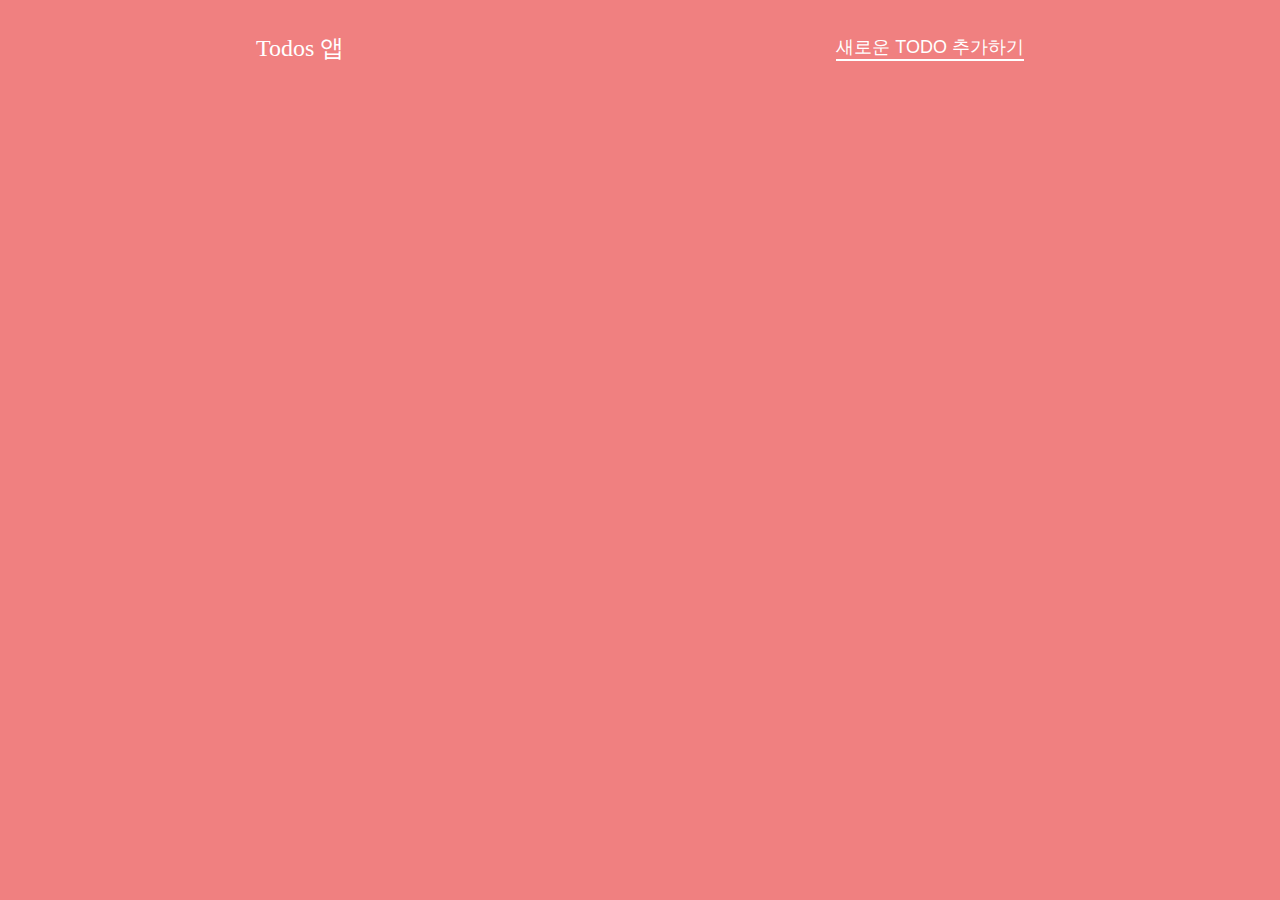
<file: 3.js-todo-app/index.html>
<!DOCTYPE html>
<html lang="en">
  <head>
    <meta charset="UTF-8" />
    <meta http-equiv="X-UA-Compatible" content="IE=edge" />
    <meta name="viewport" content="width=device-width, initial-scale=1.0" />
    <title>Task App 2023</title>
    <link
      href="https://fonts.googleapis.com/icon?family=Material+Icons"
      rel="stylesheet"
    />
    <link rel="stylesheet" href="main.css" />
  </head>
  <body>
    <main>
      <div class="app">
        <header>
          <h1 >Todos 앱</h1>
          <button id="create-btn">새로운 todo 추가하기</button>
        </header>

        <div class="todo-list" id="list">
          <!-- <div class="item">
					<input type="checkbox" />
					<input 
						type="text" 
						value="Todo content goes here" 
						disabled />
					<div class="actions">
						<button class="material-icons">edit</button>
						<button class="material-icons remove-btn">remove_circle</button>
					</div>
				</div> -->
        </div>
      </div>
    </main>
    <script src="main.js"></script>
  </body>
</html>
</file>
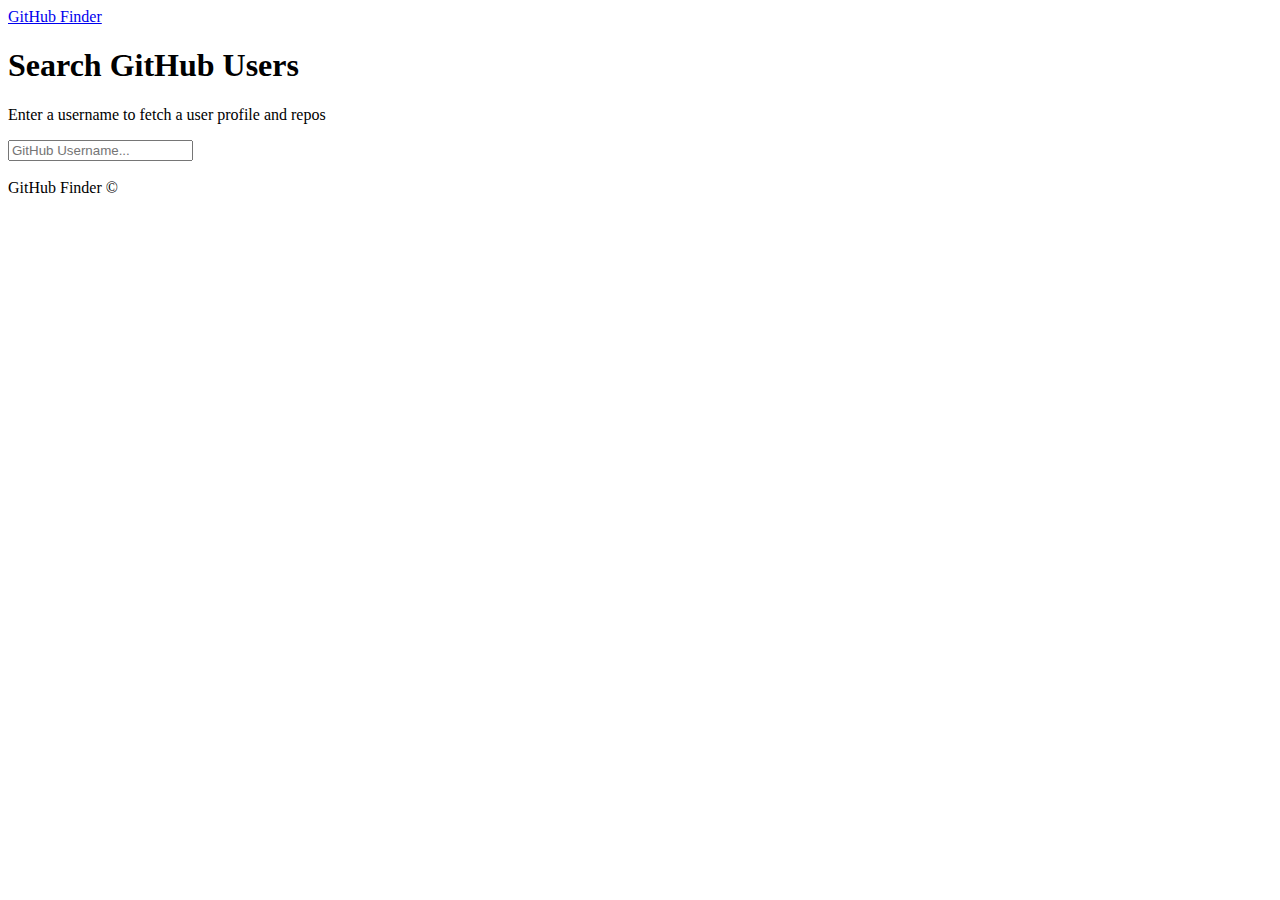
<file: 4.js-githubfinder-app/index.html>
<!DOCTYPE html>
<html lang="en">
<head>
  <meta charset="UTF-8">
  <meta name="viewport" content="width=device-width, initial-scale=1.0">
  <meta http-equiv="X-UA-Compatible" content="ie=edge">
  <link rel="stylesheet" href="https://bootswatch.com/4/litera/bootstrap.min.css">
  <title>GitHub Finder</title>
</head>
<body>
  <nav class="navbar navbar-dark bg-primary mb-3">
    <div class="container">
      <a href="#" class="navbar-brand">GitHub Finder</a>
    </div>
  </nav>
  <div class="container searchContainer">
    <div class="search card card-body">
      <h1>Search GitHub Users</h1>
      <p class="lead">Enter a username to fetch a user profile and repos</p>
      <input type="text" id="searchUser" class="form-control" placeholder="GitHub Username...">
    </div>
    <br>
    <div id="profile"></div>
  </div>

  <footer class="mt-5 p-3 text-center bg-light">
    GitHub Finder &copy;
  </footer>
  
  <script src="https://code.jquery.com/jquery-3.2.1.slim.min.js" integrity="sha384-KJ3o2DKtIkvYIK3UENzmM7KCkRr/rE9/Qpg6aAZGJwFDMVNA/GpGFF93hXpG5KkN" crossorigin="anonymous"></script>
  <script src="https://cdnjs.cloudflare.com/ajax/libs/popper.js/1.12.3/umd/popper.min.js" integrity="sha384-vFJXuSJphROIrBnz7yo7oB41mKfc8JzQZiCq4NCceLEaO4IHwicKwpJf9c9IpFgh" crossorigin="anonymous"></script>
  <script src="https://maxcdn.bootstrapcdn.com/bootstrap/4.0.0-beta.2/js/bootstrap.min.js" integrity="sha384-alpBpkh1PFOepccYVYDB4do5UnbKysX5WZXm3XxPqe5iKTfUKjNkCk9SaVuEZflJ" crossorigin="anonymous"></script>

  <script src="github.js"></script>
  <script src="ui.js"></script>
  <script src="app.js"></script>
</body>
</html>
</file>
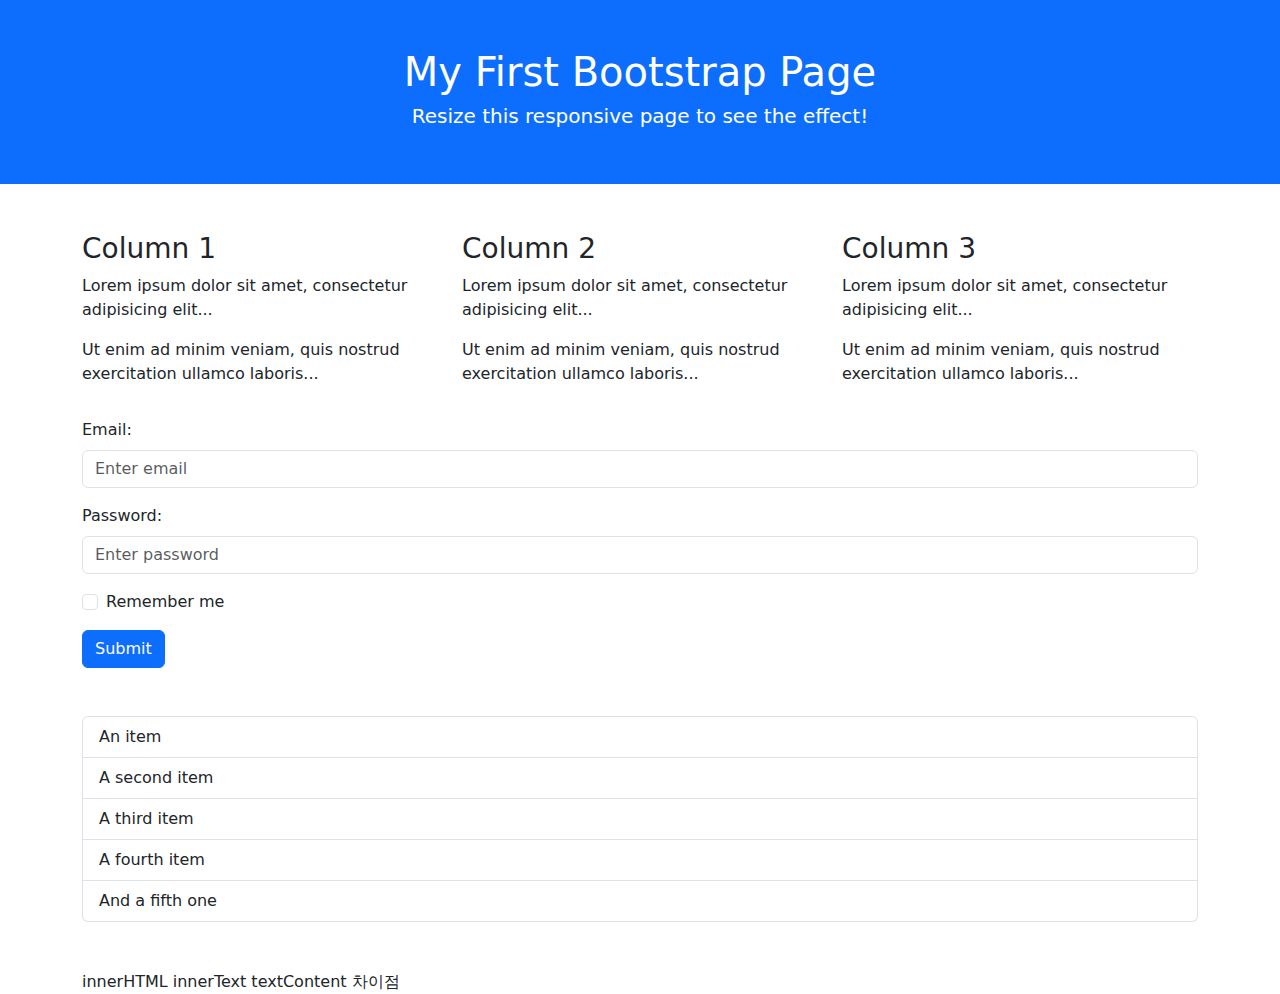
<file: javascript/7. document-object/index.html>
<!DOCTYPE html>
<html lang="en">

<head>
    <title>Document Object</title>
    <meta charset="utf-8">
    <meta name="viewport" content="width=device-width, initial-scale=1">
    <link href="https://cdn.jsdelivr.net/npm/bootstrap@5.2.3/dist/css/bootstrap.min.css" rel="stylesheet">
    <script src="https://cdn.jsdelivr.net/npm/bootstrap@5.2.3/dist/js/bootstrap.bundle.min.js"></script>
</head>

<body>
    <div id="header-container" class="container-fluid p-5 bg-primary text-white text-center">
        <h1 id="header-heading" class="header-title">My First Bootstrap Page</h1>
        <h5>Resize this responsive page to see the effect!</h5>
    </div>

    <div id="body-container" class="container mt-5">
        <div class="row">
            <div class="col-sm-4">
                <h3>Column 1</h3>
                <p>Lorem ipsum dolor sit amet, consectetur adipisicing elit...</p>
                <p>Ut enim ad minim veniam, quis nostrud exercitation ullamco laboris...</p>
            </div>
            <div class="col-sm-4">
                <h3>Column 2</h3>
                <p>Lorem ipsum dolor sit amet, consectetur adipisicing elit...</p>
                <p>Ut enim ad minim veniam, quis nostrud exercitation ullamco laboris...</p>
            </div>
            <div class="col-sm-4">
                <h3>Column 3</h3>
                <p>Lorem ipsum dolor sit amet, consectetur adipisicing elit...</p>
                <p>Ut enim ad minim veniam, quis nostrud exercitation ullamco laboris...</p>
            </div>
        </div>

        <form class="form-container" action="/action_page.php">
            <div id="form-first-div" class="mb-3 mt-3">
                <label for="email" class="form-label">Email:</label>
                <input type="email" class="form-control" id="email" placeholder="Enter email" name="email">
            </div>
            <div class="mb-3">
                <label for="pwd" class="form-label">Password:</label>
                <input type="password" class="form-control" id="pwd" placeholder="Enter password" name="pswd">
            </div>
            <div class="form-check mb-3">
                <label class="form-check-label">
                    <input class="form-check-input" type="checkbox" name="remember"> Remember me
                </label>
            </div>
            <button type="submit" class="btn btn-primary">Submit</button>
        </form>

        <ul class="list-group mt-5 mb-5">
            <li class="list-group-item">An item</li>
            <li class="list-group-item">A second item</li>
            <li class="list-group-item">A third item</li>
            <li class="list-group-item">A fourth item</li>
            <li class="list-group-item">And a fifth one</li>
        </ul>

        <div id='container'>
          innerHTML  innerText       textContent          차이점
            <span style='display:none'>안보이는 텍스트</span>
        </div>

    </div>
    <script src="script1.js"></script>
    <script src="script2.js"></script>
</body>

</html>
</file>
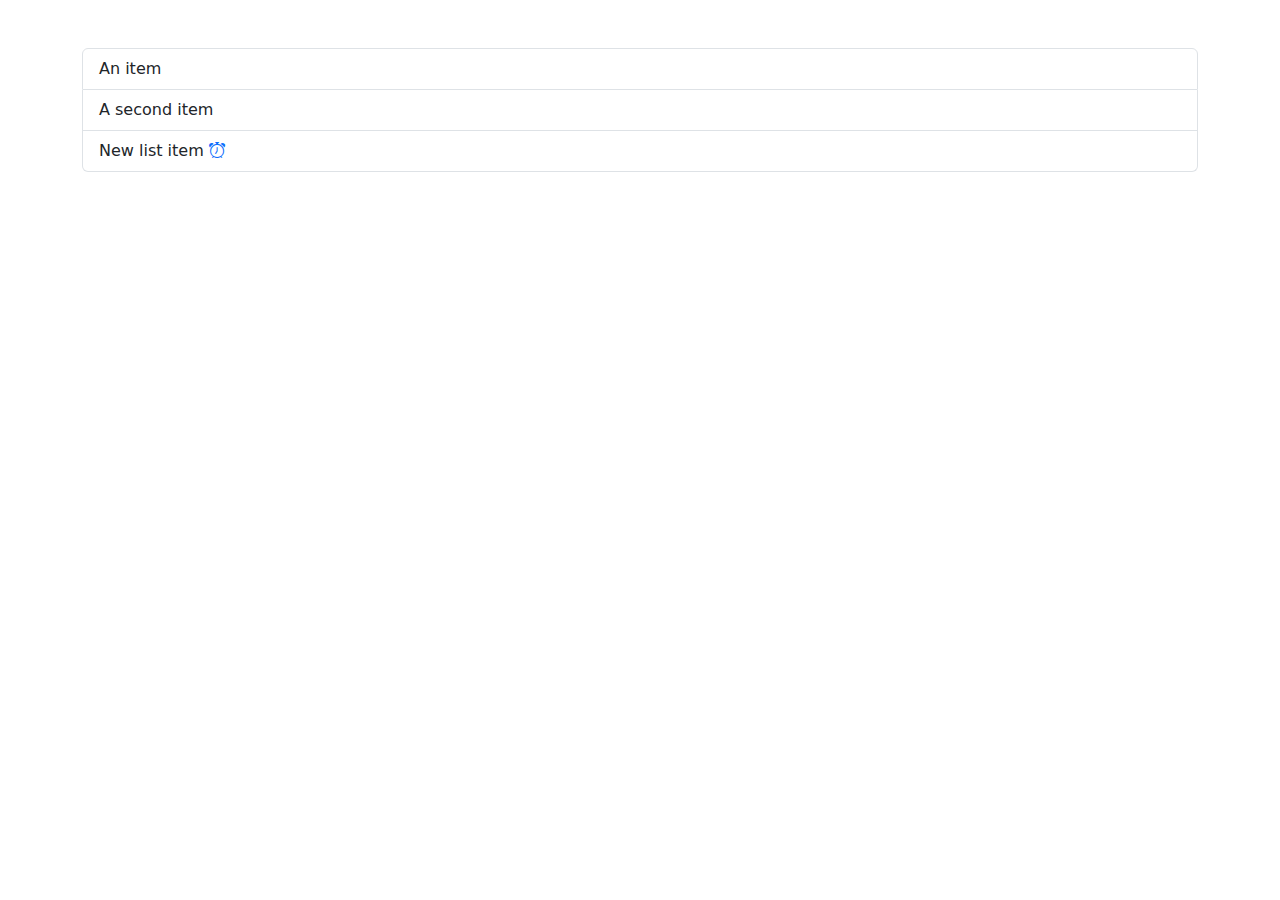
<file: javascript/createElement/index.html>
<!DOCTYPE html>
<html lang="en">

<head>
    <title>CreateElement</title>
    <meta charset="utf-8">
    <meta name="viewport" content="width=device-width, initial-scale=1">
    <link href="https://cdn.jsdelivr.net/npm/bootstrap@5.2.3/dist/css/bootstrap.min.css" rel="stylesheet">
    <link rel="stylesheet" href="https://cdn.jsdelivr.net/npm/bootstrap-icons@1.10.2/font/bootstrap-icons.css">
    <script src="https://cdn.jsdelivr.net/npm/bootstrap@5.2.3/dist/js/bootstrap.bundle.min.js"></script>
</head>

<body>
    <div id="body-container" class="container mt-5">
        <ul class="list-group mt-5 mb-5">
            <li class="list-group-item">An item</li>
            <li class="list-group-item">A second item</li>
        </ul>
    </div>
    <script src="script.js"></script>
</body>

</html>
</file>
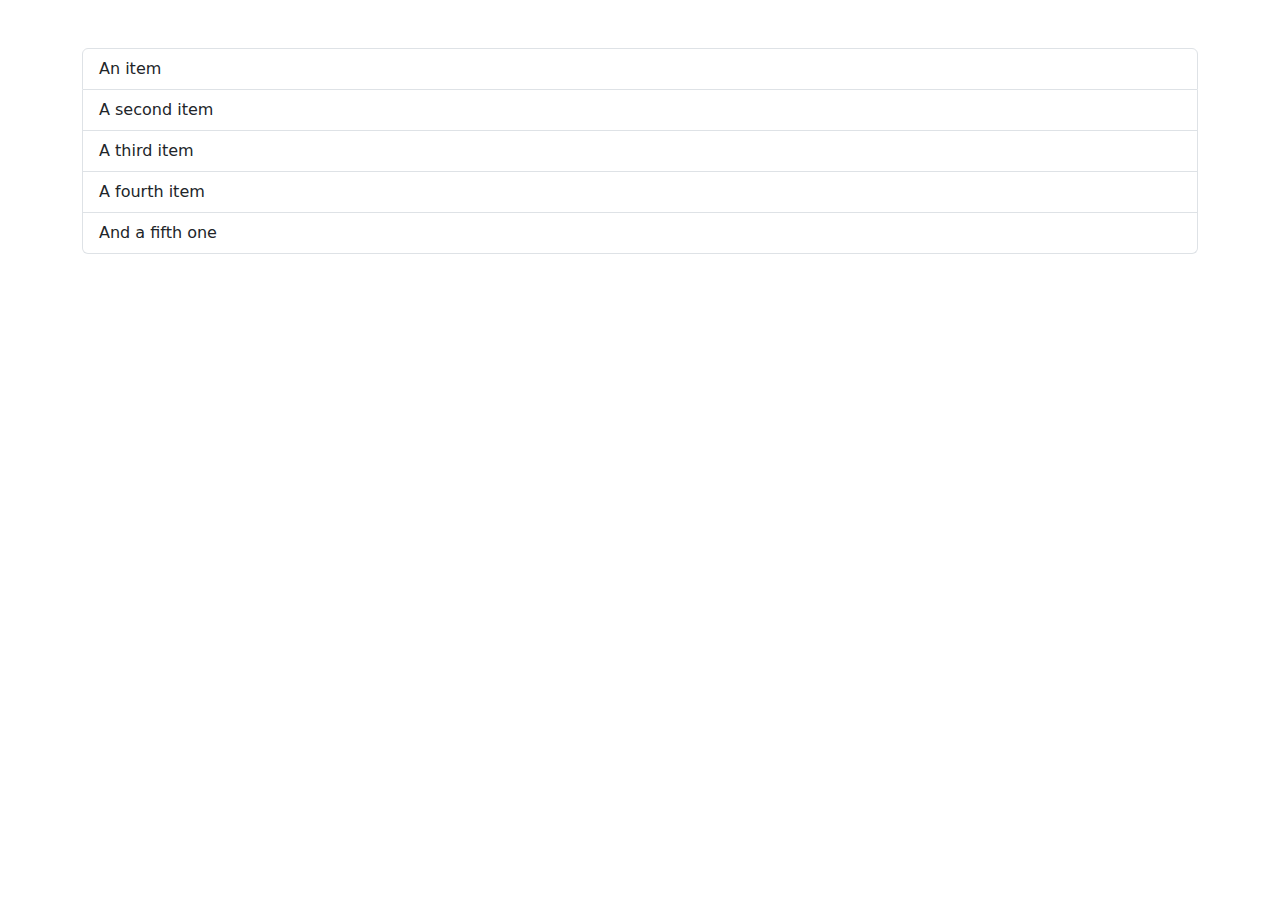
<file: javascript/dom-traverse/index.html>
<!DOCTYPE html>
<html lang="en">

<head>
    <title>Dom Traverse</title>
    <meta charset="utf-8">
    <meta name="viewport" content="width=device-width, initial-scale=1">
    <link href="https://cdn.jsdelivr.net/npm/bootstrap@5.2.3/dist/css/bootstrap.min.css" rel="stylesheet">
    <script src="https://cdn.jsdelivr.net/npm/bootstrap@5.2.3/dist/js/bootstrap.bundle.min.js"></script>
</head>

<body>
    <div id="body-container" class="container mt-5">
        <ul class="list-group mt-5 mb-5">
            <li class="list-group-item 1">An item</li>
            <li class="list-group-item 2">A second item</li>
            <li class="list-group-item 3">A third item</li>
            <li class="list-group-item 4">A fourth item</li>
            <li class="list-group-item 5">And a fifth one</li>
        </ul>
    </div>
    <script src="script.js"></script>
</body>

</html>
</file>
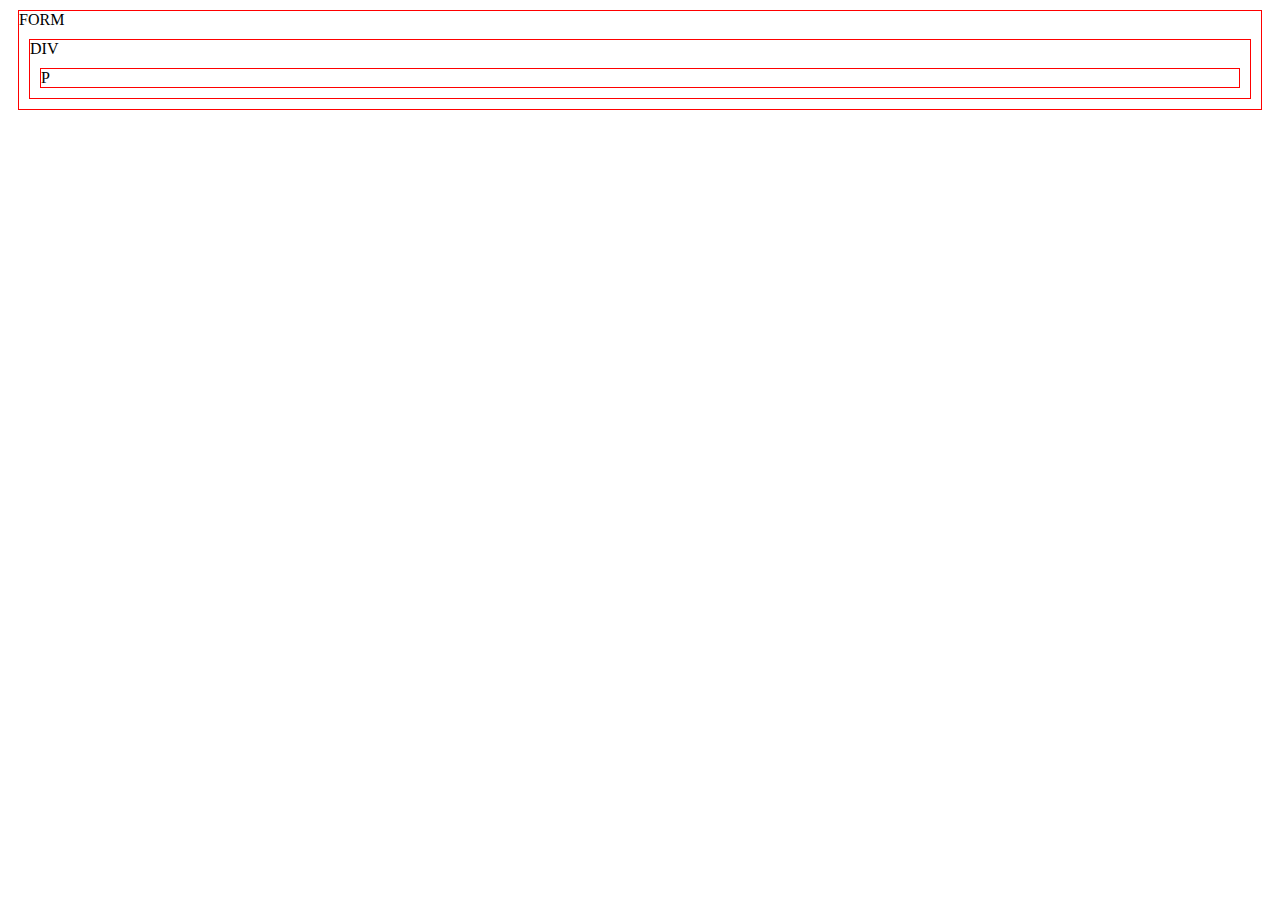
<file: javascript/event-bubbling/index.html>
<!DOCTYPE html>
<html lang="en">

<head>
    <title>Event Bubbling</title>
    <style>
        body * {
            margin: 10px;
            border: 1px solid red;
        }
    </style>
</head>

<body>
    <form onclick="alert('form')">FORM
        <div onclick="alert('div')">DIV
            <p onclick="event.stopPropagation()">P</p>
        </div>
    </form>
</body>

</html>
</file>
<file: 3.js-todo-app/main.css>
* {
	margin: 0;
	padding: 0;
	box-sizing: border-box;
}

button {
	background: none;
	outline: none;
	border: none;
	cursor: pointer;
}

body {
	background-color: lightcoral;
	color: #fff;
}

main {
	min-height: 100vh;
	display: flex;
	justify-content: center;
	padding: 2rem 1.5rem;
}

.app {
	width: 100%;
	max-width: 768px;
}

.app header {
	display: flex;
	align-items: center;
	justify-content: space-between;
	margin-bottom: 1rem;
}

.app header h1 {
	color: #fff;
	font-size: 24px;
	font-weight: 400;
}

.app header button {
	color: #fff;
	font-size: 18px;
	border-bottom: 2px solid #fff;
	text-transform: uppercase;
}

.item {
	display: flex;
	align-items: center;
	justify-content: space-between;
	padding: 1.5rem;
	border-radius: 1rem;
	background-color: lightblue;
	box-shadow: 0 0 4px rgba(0, 0, 0, 0.1);
	margin-bottom: 1.5rem;
}

.item:last-of-type {
	margin-bottom: 0;
}

.item input[type="checkbox"] {
	margin-right: 1rem;
}

.item input[type="text"] {
	appearance: none;
	background: none;
	border: none;
	outline: none;
	font-weight: 400;
	color: black;
	font-size: 20px;
	flex: 1 1 0%;
	margin-right: 1rem;
}

.item input[type="text"]:not(:disabled) {
	border-bottom: 2px solid #fff;
}

.item.complete {
	opacity: 0.7;
}

.item.complete input[type="text"] {
	text-decoration: line-through;
}

.item:hover,
.item:focus-within {
	outline: 2px solid #fff;
}

.actions button {
	color: crimson;
	margin-right: 1rem;
	opacity: 0.8;
	transform: 0.1s;
}

.actions button.remove-btn {
	color: crimson;
}

.actions button:hover {
	opacity: 1;
}

.actions button:last-of-type {
	margin-right: 0;
}
</file>
